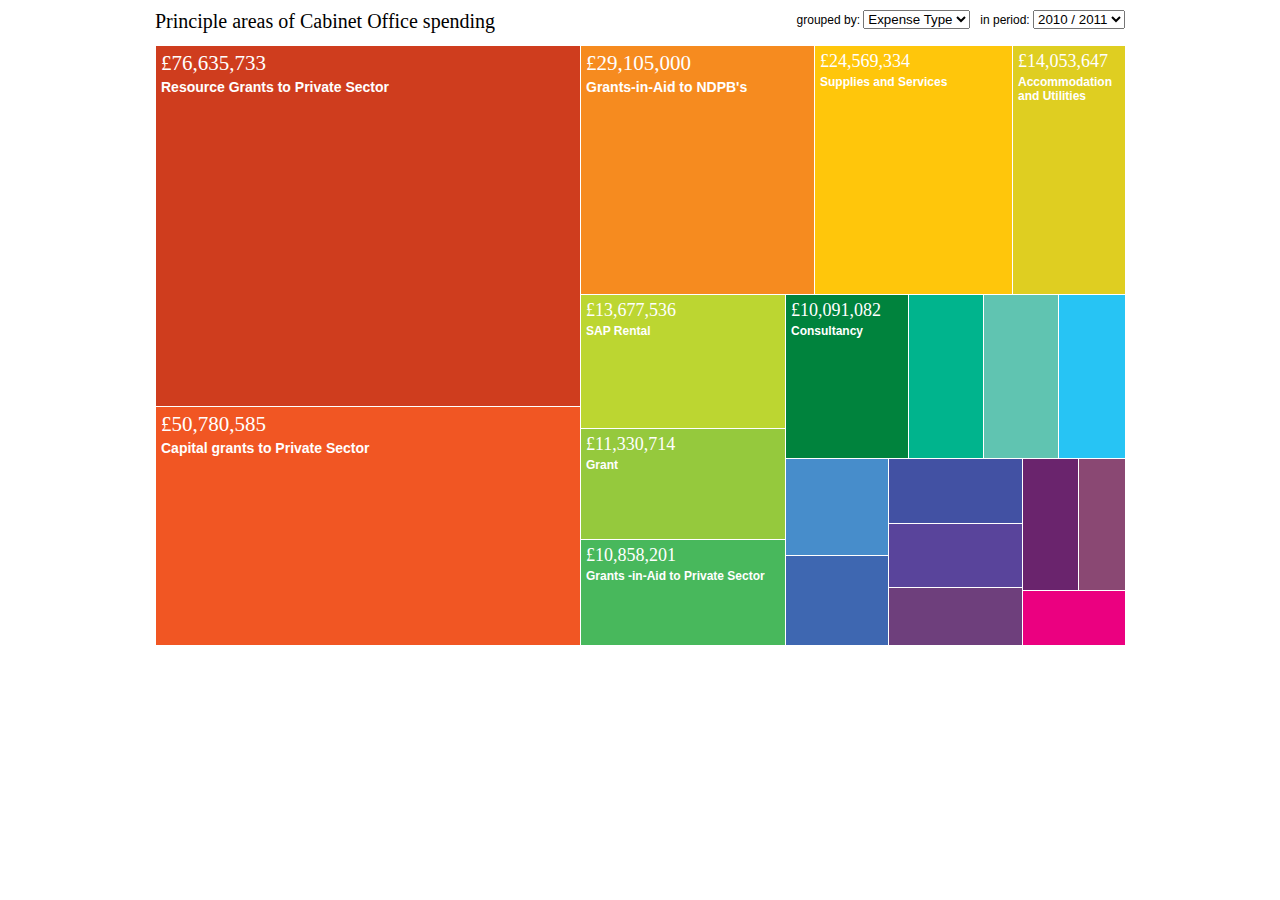
<file: index.html>
<!DOCTYPE html PUBLIC "-//W3C//DTD HTML 4.01 Transitional//EN" "http://www.w3.org/TR/html4/loose.dtd">
<html>
    <head>
        <meta http-equiv="content-type" content="text/html; charset=UTF-8"/>
        <title>Principle areas of Cabinet office spending 2010/2011</title>
        <script type="text/javascript" src="js/jquery-1.7.js">
        </script>
        <script type="text/javascript" src="js/miso.ds.deps.js">
        </script>
        <script type="text/javascript" src="js/d3.v2.min.js">
        </script>
        <script src="js/main.js">
        </script>
        <style type="text/css">
            
            html, body {
                margin: 0;
                padding: 0;
            }
			
			#container {
				width: 980px;
				height: 700px;
				margin: auto;
			}
            
            #header {
                width: 970px;
				height: 25px;
                font-size: 12px;
                font-family: Arial;
                border: solid 5px white;
                padding-top: 5px;
            }
            
            #legend {
                float: left;
                font-size: 20px;
                font-family: Georgia;
            }
            
            #daterange {
                float: right;
                display: none;
                padding-left: 10px;
            }
            
            #grouping {
                float: right;
                display: none;
                padding-left: 10px;
            }
            
            #chart {
                width: 980px;
                border: solid 5px white;
            }
            
            .cell {
                color: white;
                border: solid 1px white;
                overflow: hidden;
                position: absolute;
            }
            
            .selection {
                z-index: 100;
            }
            
            .label {
                font-family: sans-serif;
                font-weight: bold;
                margin: 5px;
            }
            
            .label .cost {
                font-family: Georgia;
                font-size: 1.5em;
                font-weight: normal;
                padding-bottom: 3px;
                display: block;
                width: 100%;
            }
        </style>
    </head>
    <body>
    	<div id=container>
	        <div id="header">
	            <div id="legend">
	                Loading spending data
	            </div>
	            <div id="daterange">
	                <label for="range">
	                    in period:
	                </label>
	                <select name="id" id="range">
	                </select>
	            </div>
	            <div id="grouping">
	                <label for="groupby">
	                    grouped by:
	                </label>
	                <select name="id" id="groupby">
	                </select>
	            </div>
	        </div>
	        <div id="chart"></div>
        </div>
    </body>
</html>
</file>
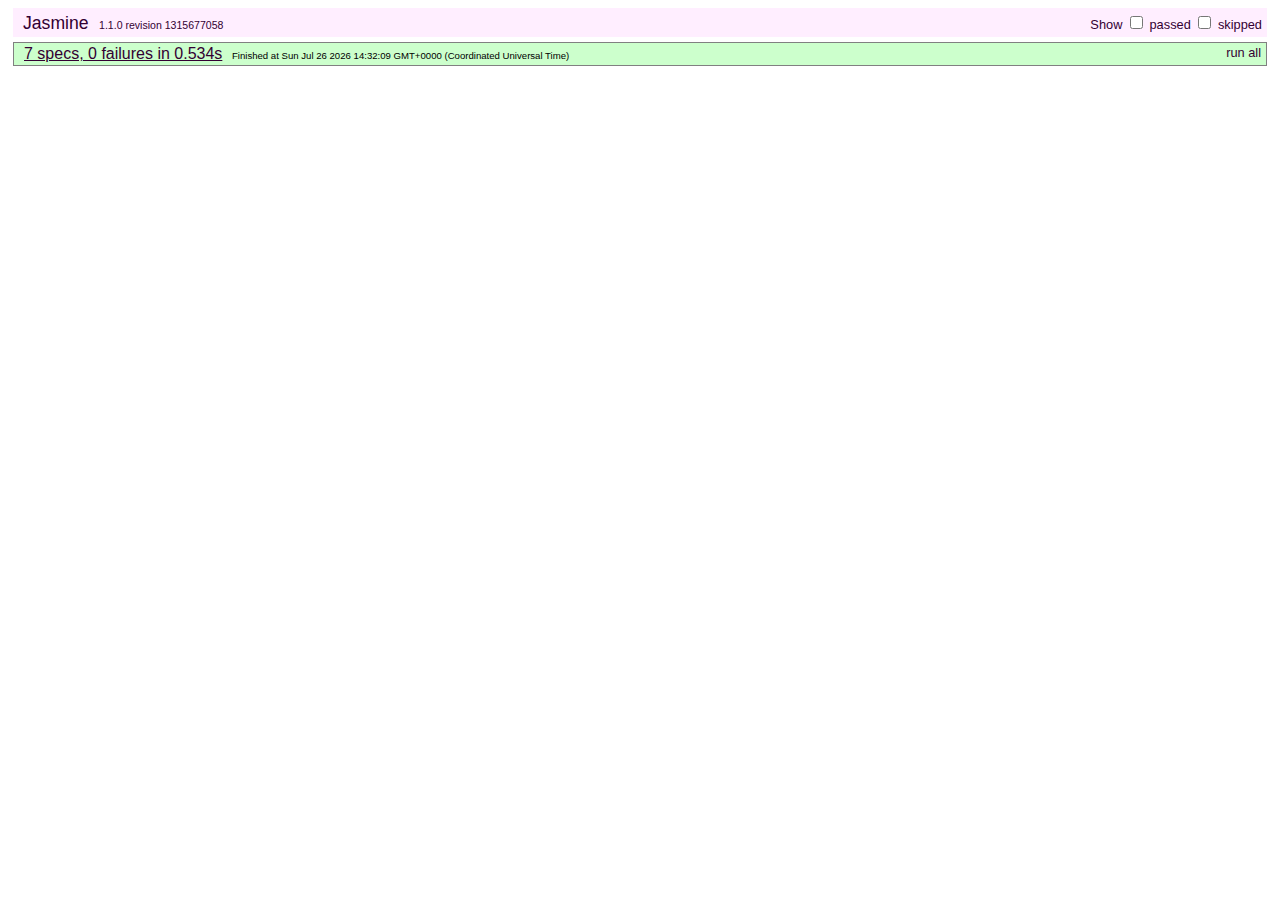
<file: test/jasmine/index.html>
<!doctype html>
<html lang="en">
<head>
  <meta charset="utf-8">
  <meta http-equiv="X-UA-Compatible" content="IE=edge,chrome=1">
  <meta name="viewport" content="width=device-width,initial-scale=1">

  <title>Backbone Boilerplate Jasmine Test Suite</title>

  <!-- Jasmine styles -->
  <link rel="stylesheet" href="vendor/jasmine.css">
</head>

<body>
  <!-- Testing libs -->
  <script src="vendor/jasmine.js"></script>
  <script src="vendor/jasmine-html.js"></script>

  <!-- Application libs -->
  <script src="../../assets/js/libs/jquery.js"></script>
  <script src="../../assets/js/libs/underscore.js"></script>
  <script src="../../assets/js/libs/backbone.js"></script>
  
  <!-- Load application -->
  <script data-main="../../app/config"
    src="../../assets/js/libs/require.js"></script>

  <!-- Declare your spec files to be run here -->
  <script>
    // Ensure you point to where your spec folder is, base directory is app/,
    // which is why ../test is necessary
    require({ paths: { spec: "../test/jasmine/spec" } }, [

      // Load the example spec, replace this and add your own spec
      "spec/example"

    ], function() {
      // Set up the jasmine reporters once each spec has been loaded
      jasmine.getEnv().addReporter(new jasmine.TrivialReporter());
      jasmine.getEnv().execute();
    });
  </script>
</body>
</html>
</file>
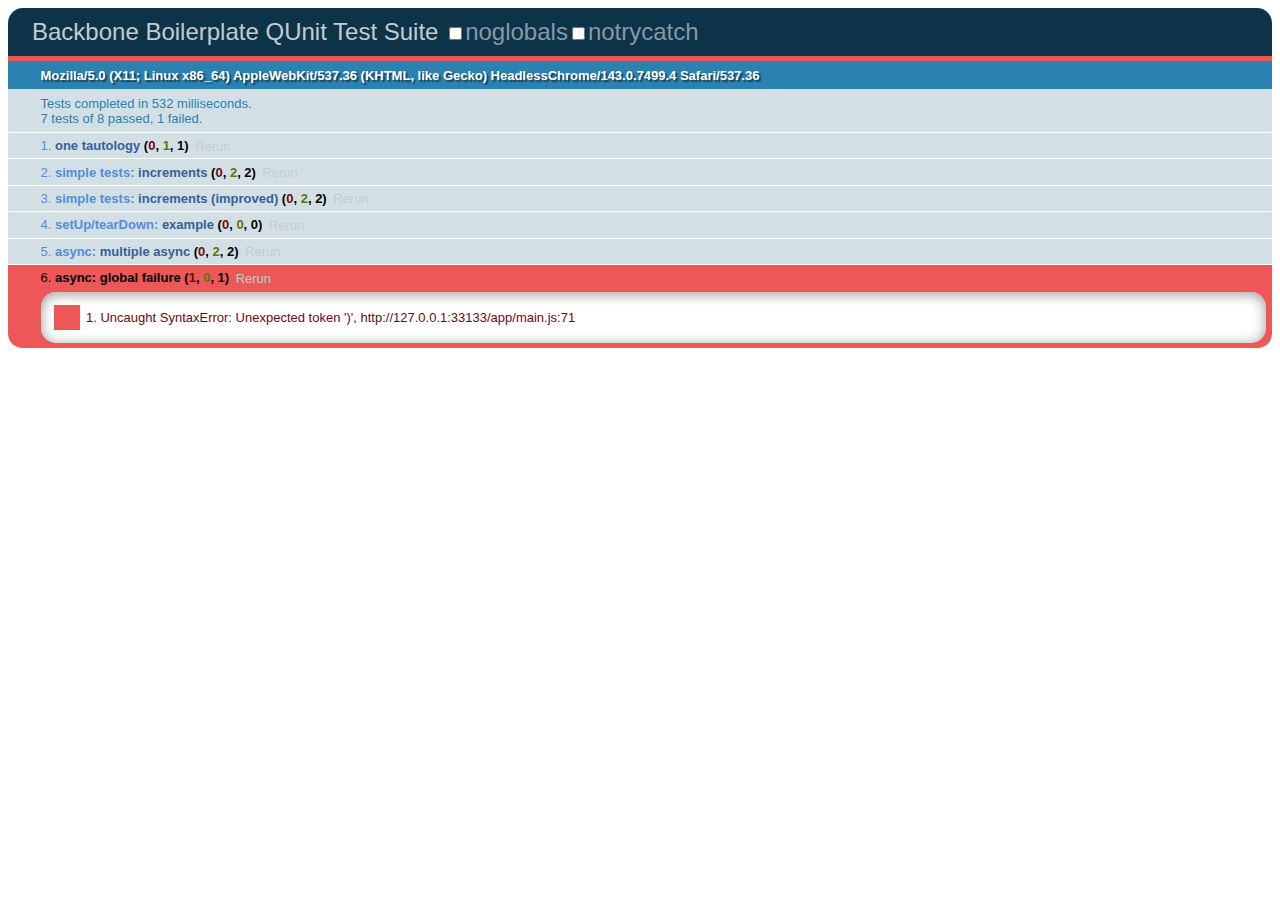
<file: test/qunit/index.html>
<!doctype html>
<html lang="en">
<head>
  <meta charset="utf-8">
  <meta http-equiv="X-UA-Compatible" content="IE=edge,chrome=1">
  <meta name="viewport" content="width=device-width,initial-scale=1">

  <title>Backbone Boilerplate QUnit Test Suite</title>

  <!-- QUnit styles -->
  <link rel="stylesheet" href="vendor/qunit.css">
</head>

<body>
  <!-- QUnit stucture -->
  <div class="dataset-test">
    <h1 id="qunit-header">Backbone Boilerplate QUnit Test Suite</h1>
    <h2 id="qunit-banner"></h2>
    <h2 id="qunit-userAgent"></h2>
    <ol id="qunit-tests"></ol>
  </div>

  <!-- Testing libs -->
  <script src="vendor/qunit.js"></script>

  <!-- Application libs -->
  <script src="../../assets/js/libs/jquery.js"></script>
  <script src="../../assets/js/libs/underscore.js"></script>
  <script src="../../assets/js/libs/backbone.js"></script>
  
  <!-- Load application -->
  <script data-main="../../app/config"
    src="../../assets/js/libs/require.js"></script>

  <!-- Declare your test files to be run here -->
  <script>
    // Ensure you point to where your tests are, base directory is app/, which
    // is why ../test is necessary
    require({ paths: { tests: "../test/qunit/tests" } }, [

      // Load the example tests, replace this and add your own tests
      "tests/example"

    ]);
  </script>
</body>
</html>
</file>
<file: test/jasmine/vendor/jasmine.css>
body {
  font-family: "Helvetica Neue Light", "Lucida Grande", "Calibri", "Arial", sans-serif;
}


.jasmine_reporter a:visited, .jasmine_reporter a {
  color: #303; 
}

.jasmine_reporter a:hover, .jasmine_reporter a:active {
  color: blue; 
}

.run_spec {
  float:right;
  padding-right: 5px;
  font-size: .8em;
  text-decoration: none;
}

.jasmine_reporter {
  margin: 0 5px;
}

.banner {
  color: #303;
  background-color: #fef;
  padding: 5px;
}

.logo {
  float: left;
  font-size: 1.1em;
  padding-left: 5px;
}

.logo .version {
  font-size: .6em;
  padding-left: 1em;
}

.runner.running {
  background-color: yellow;
}


.options {
  text-align: right;
  font-size: .8em;
}




.suite {
  border: 1px outset gray;
  margin: 5px 0;
  padding-left: 1em;
}

.suite .suite {
  margin: 5px; 
}

.suite.passed {
  background-color: #dfd;
}

.suite.failed {
  background-color: #fdd;
}

.spec {
  margin: 5px;
  padding-left: 1em;
  clear: both;
}

.spec.failed, .spec.passed, .spec.skipped {
  padding-bottom: 5px;
  border: 1px solid gray;
}

.spec.failed {
  background-color: #fbb;
  border-color: red;
}

.spec.passed {
  background-color: #bfb;
  border-color: green;
}

.spec.skipped {
  background-color: #bbb;
}

.messages {
  border-left: 1px dashed gray;
  padding-left: 1em;
  padding-right: 1em;
}

.passed {
  background-color: #cfc;
  display: none;
}

.failed {
  background-color: #fbb;
}

.skipped {
  color: #777;
  background-color: #eee;
  display: none;
}


/*.resultMessage {*/
  /*white-space: pre;*/
/*}*/

.resultMessage span.result {
  display: block;
  line-height: 2em;
  color: black;
}

.resultMessage .mismatch {
  color: black;
}

.stackTrace {
  white-space: pre;
  font-size: .8em;
  margin-left: 10px;
  max-height: 5em;
  overflow: auto;
  border: 1px inset red;
  padding: 1em;
  background: #eef;
}

.finished-at {
  padding-left: 1em;
  font-size: .6em;
}

.show-passed .passed,
.show-skipped .skipped {
  display: block;
}


#jasmine_content {
  position:fixed;
  right: 100%;
}

.runner {
  border: 1px solid gray;
  display: block;
  margin: 5px 0;
  padding: 2px 0 2px 10px;
}
</file>
<file: test/qunit/vendor/qunit.css>
/**
 * QUnit 1.2.0pre - A JavaScript Unit Testing Framework
 *
 * http://docs.jquery.com/QUnit
 *
 * Copyright (c) 2011 John Resig, JÃ¶rn Zaefferer
 * Dual licensed under the MIT (MIT-LICENSE.txt)
 * or GPL (GPL-LICENSE.txt) licenses.
 * Pulled Live from Git Mon Oct 31 14:00:02 UTC 2011
 * Last Commit: ee156923cdb01820e35e6bb579d5cf6bf55736d4
 */

/** Font Family and Sizes */

#qunit-tests, #qunit-header, #qunit-banner, #qunit-testrunner-toolbar, #qunit-userAgent, #qunit-testresult {
	font-family: "Helvetica Neue Light", "HelveticaNeue-Light", "Helvetica Neue", Calibri, Helvetica, Arial, sans-serif;
}

#qunit-testrunner-toolbar, #qunit-userAgent, #qunit-testresult, #qunit-tests li { font-size: small; }
#qunit-tests { font-size: smaller; }


/** Resets */

#qunit-tests, #qunit-tests ol, #qunit-header, #qunit-banner, #qunit-userAgent, #qunit-testresult {
	margin: 0;
	padding: 0;
}


/** Header */

#qunit-header {
	padding: 0.5em 0 0.5em 1em;

	color: #8699a4;
	background-color: #0d3349;

	font-size: 1.5em;
	line-height: 1em;
	font-weight: normal;

	border-radius: 15px 15px 0 0;
	-moz-border-radius: 15px 15px 0 0;
	-webkit-border-top-right-radius: 15px;
	-webkit-border-top-left-radius: 15px;
}

#qunit-header a {
	text-decoration: none;
	color: #c2ccd1;
}

#qunit-header a:hover,
#qunit-header a:focus {
	color: #fff;
}

#qunit-banner {
	height: 5px;
}

#qunit-testrunner-toolbar {
	padding: 0.5em 0 0.5em 2em;
	color: #5E740B;
	background-color: #eee;
}

#qunit-userAgent {
	padding: 0.5em 0 0.5em 2.5em;
	background-color: #2b81af;
	color: #fff;
	text-shadow: rgba(0, 0, 0, 0.5) 2px 2px 1px;
}


/** Tests: Pass/Fail */

#qunit-tests {
	list-style-position: inside;
}

#qunit-tests li {
	padding: 0.4em 0.5em 0.4em 2.5em;
	border-bottom: 1px solid #fff;
	list-style-position: inside;
}

#qunit-tests.hidepass li.pass, #qunit-tests.hidepass li.running  {
	display: none;
}

#qunit-tests li strong {
	cursor: pointer;
}

#qunit-tests li a {
	padding: 0.5em;
	color: #c2ccd1;
	text-decoration: none;
}
#qunit-tests li a:hover,
#qunit-tests li a:focus {
	color: #000;
}

#qunit-tests ol {
	margin-top: 0.5em;
	padding: 0.5em;

	background-color: #fff;

	border-radius: 15px;
	-moz-border-radius: 15px;
	-webkit-border-radius: 15px;

	box-shadow: inset 0px 2px 13px #999;
	-moz-box-shadow: inset 0px 2px 13px #999;
	-webkit-box-shadow: inset 0px 2px 13px #999;
}

#qunit-tests table {
	border-collapse: collapse;
	margin-top: .2em;
}

#qunit-tests th {
	text-align: right;
	vertical-align: top;
	padding: 0 .5em 0 0;
}

#qunit-tests td {
	vertical-align: top;
}

#qunit-tests pre {
	margin: 0;
	white-space: pre-wrap;
	word-wrap: break-word;
}

#qunit-tests del {
	background-color: #e0f2be;
	color: #374e0c;
	text-decoration: none;
}

#qunit-tests ins {
	background-color: #ffcaca;
	color: #500;
	text-decoration: none;
}

/*** Test Counts */

#qunit-tests b.counts                       { color: black; }
#qunit-tests b.passed                       { color: #5E740B; }
#qunit-tests b.failed                       { color: #710909; }

#qunit-tests li li {
	margin: 0.5em;
	padding: 0.4em 0.5em 0.4em 0.5em;
	background-color: #fff;
	border-bottom: none;
	list-style-position: inside;
}

/*** Passing Styles */

#qunit-tests li li.pass {
	color: #5E740B;
	background-color: #fff;
	border-left: 26px solid #C6E746;
}

#qunit-tests .pass                          { color: #528CE0; background-color: #D2E0E6; }
#qunit-tests .pass .test-name               { color: #366097; }

#qunit-tests .pass .test-actual,
#qunit-tests .pass .test-expected           { color: #999999; }

#qunit-banner.qunit-pass                    { background-color: #C6E746; }

/*** Failing Styles */

#qunit-tests li li.fail {
	color: #710909;
	background-color: #fff;
	border-left: 26px solid #EE5757;
	white-space: pre;
}

#qunit-tests > li:last-child {
	border-radius: 0 0 15px 15px;
	-moz-border-radius: 0 0 15px 15px;
	-webkit-border-bottom-right-radius: 15px;
	-webkit-border-bottom-left-radius: 15px;
}

#qunit-tests .fail                          { color: #000000; background-color: #EE5757; }
#qunit-tests .fail .test-name,
#qunit-tests .fail .module-name             { color: #000000; }

#qunit-tests .fail .test-actual             { color: #EE5757; }
#qunit-tests .fail .test-expected           { color: green;   }

#qunit-banner.qunit-fail                    { background-color: #EE5757; }


/** Result */

#qunit-testresult {
	padding: 0.5em 0.5em 0.5em 2.5em;

	color: #2b81af;
	background-color: #D2E0E6;

	border-bottom: 1px solid white;
}

/** Fixture */

#qunit-fixture {
	position: absolute;
	top: -10000px;
	left: -10000px;
}
</file>
